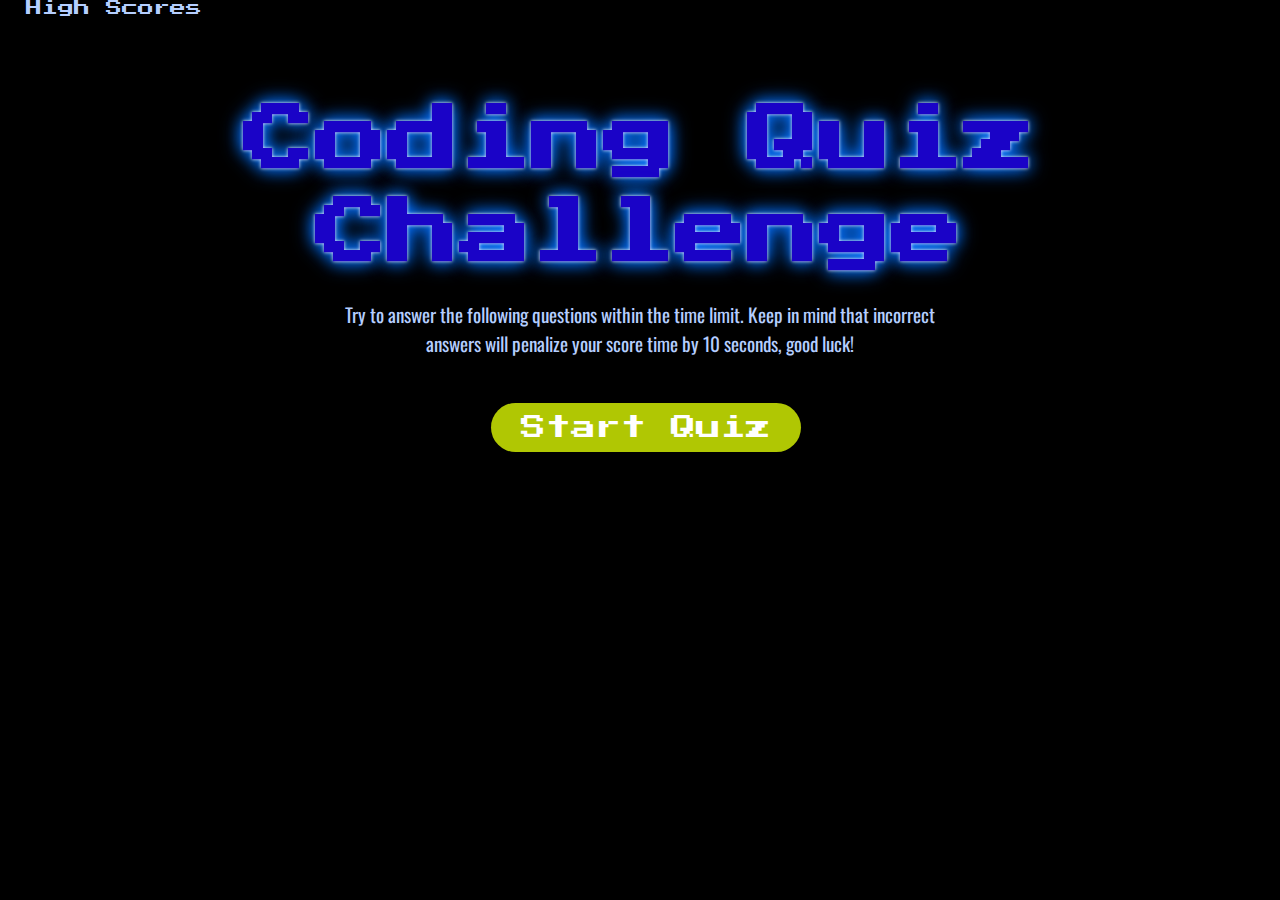
<file: index.html>
<!DOCTYPE html>
<html lang="en">

<head>
    <meta charset="UTF-8">
    <meta http-equiv="X-UA-Compatible" content="IE=edge">
    <meta name="viewport" content="width=device-width, initial-scale=1.0">
    <title>Quiz for Coders!</title>
    <link rel="stylesheet" href="./Press_Start_2P/css/style.css" />
    <link rel="stylesheet" href="./Press_Start_2P/css/quiz.css" />
    <link rel="preconnect" href="https://fonts.googleapis.com">
    <link rel="preconnect" href="https://fonts.gstatic.com" crossorigin>
    <link
        href="https://fonts.googleapis.com/css2?family=Bona+Nova&family=Odibee+Sans&family=Press+Start+2P&display=swap"
        rel="stylesheet">
    <link rel="preconnect" href="https://fonts.googleapis.com">
    <link rel="preconnect" href="https://fonts.gstatic.com" crossorigin>
    <link href="https://fonts.googleapis.com/css2?family=Oswald:wght@300&display=swap" rel="stylesheet">
    <link rel="manifest" href="/site.webmanifest">
</head>

<body>
    <header class="main-header">
        <a href="./Press_Start_2P/html/highscore.html">High Scores</a>
        <h1>Coding Quiz Challenge</h1>
    </header>

    <main>
        <section>
            <header>
                <p>Try to answer the following questions within the time limit. Keep in mind that incorrect answers will
                    penalize your score time by 10 seconds, good luck!</p>
            </header>
            <div>
                <a id="startBtn" href="./Press_Start_2P/html/quiz.html">
                    <button  class="startBtn">Start Quiz</button>
                </a>
            </div>
        </section>
    </main>
    <script src="./Press_Start_2P/javascript/quiz.js"></script>
</body>

</html>
</file>
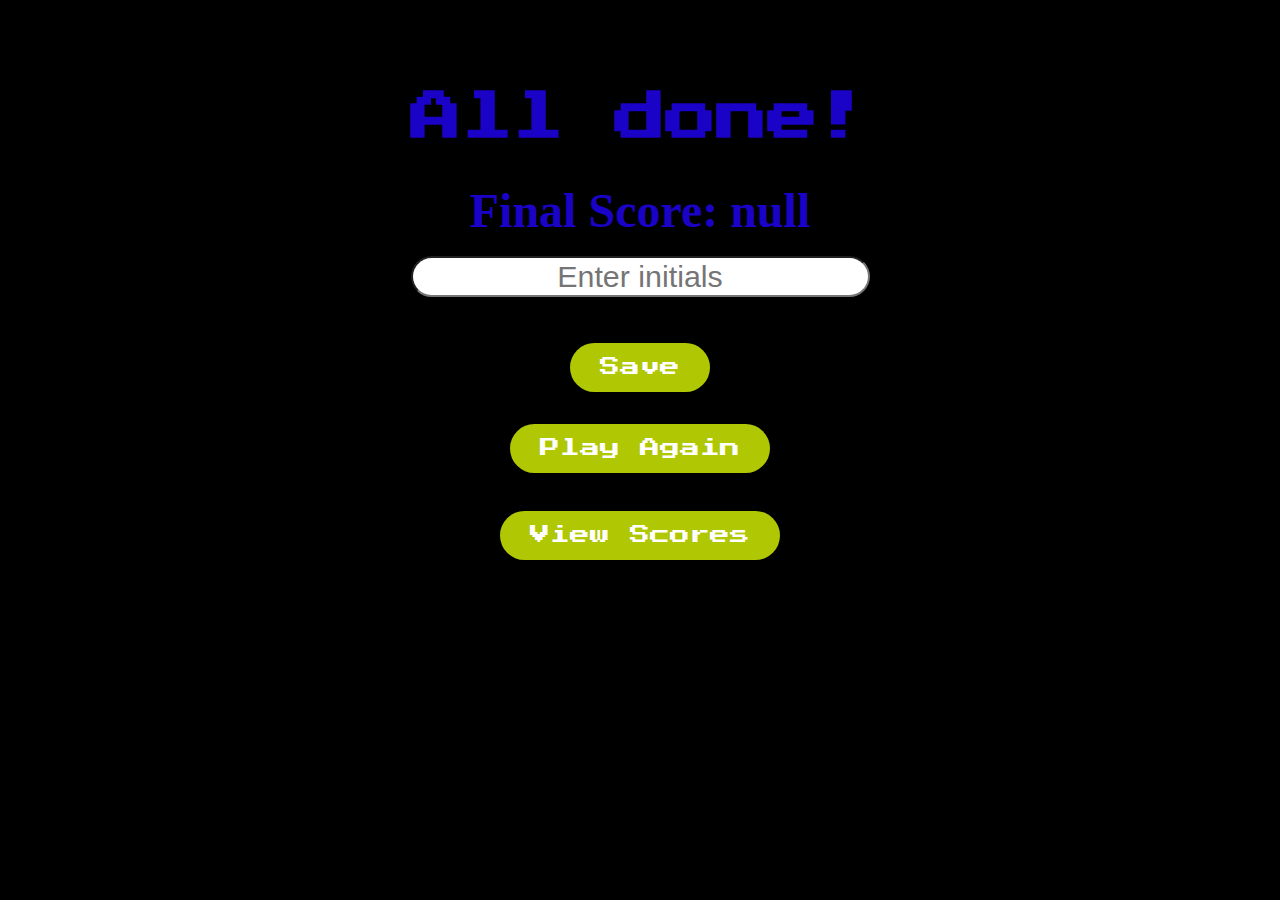
<file: finalscore.html>
<!DOCTYPE html>
<html lang="en">
<head>
    <meta charset="UTF-8">
    <meta http-equiv="X-UA-Compatible" content="IE=edge">
    <meta name="viewport" content="width=device-width, initial-scale=1.0">
    <title>Game Over</title>
    <link rel="stylesheet" href="./finalscore.css">
    <link rel="preconnect" href="https://fonts.googleapis.com">
    <link rel="preconnect" href="https://fonts.gstatic.com" crossorigin>
    <link href="https://fonts.googleapis.com/css2?family=Bona+Nova&family=Odibee+Sans&family=Press+Start+2P&display=swap" rel="stylesheet">
</head>
<body>
    <div class="container">
        <div id="end" class="flex-center flex-column">
            <h1>All done!</h1>
            <h2 id="finalScore"></h2>
            <form >
                <input
                type="text" 
                name="name"
                id="username"
                placeholder="Enter initials"/>

                <button class="btn" id="saveScoreBtn" type="submit" onclick="saveHighScore(event)" >Save</button>
            </form>
        </div>   
          <a href="index.html" class="btn">Play Again</a>
          <a href="./highscore.html" class="btn" id="scoreNames">View Scores</a>
    </div>
    <!-- <script src="./finalscore.js"></script> -->
    <script src="./endgame.js"></script>
</body>
</html>
</file>
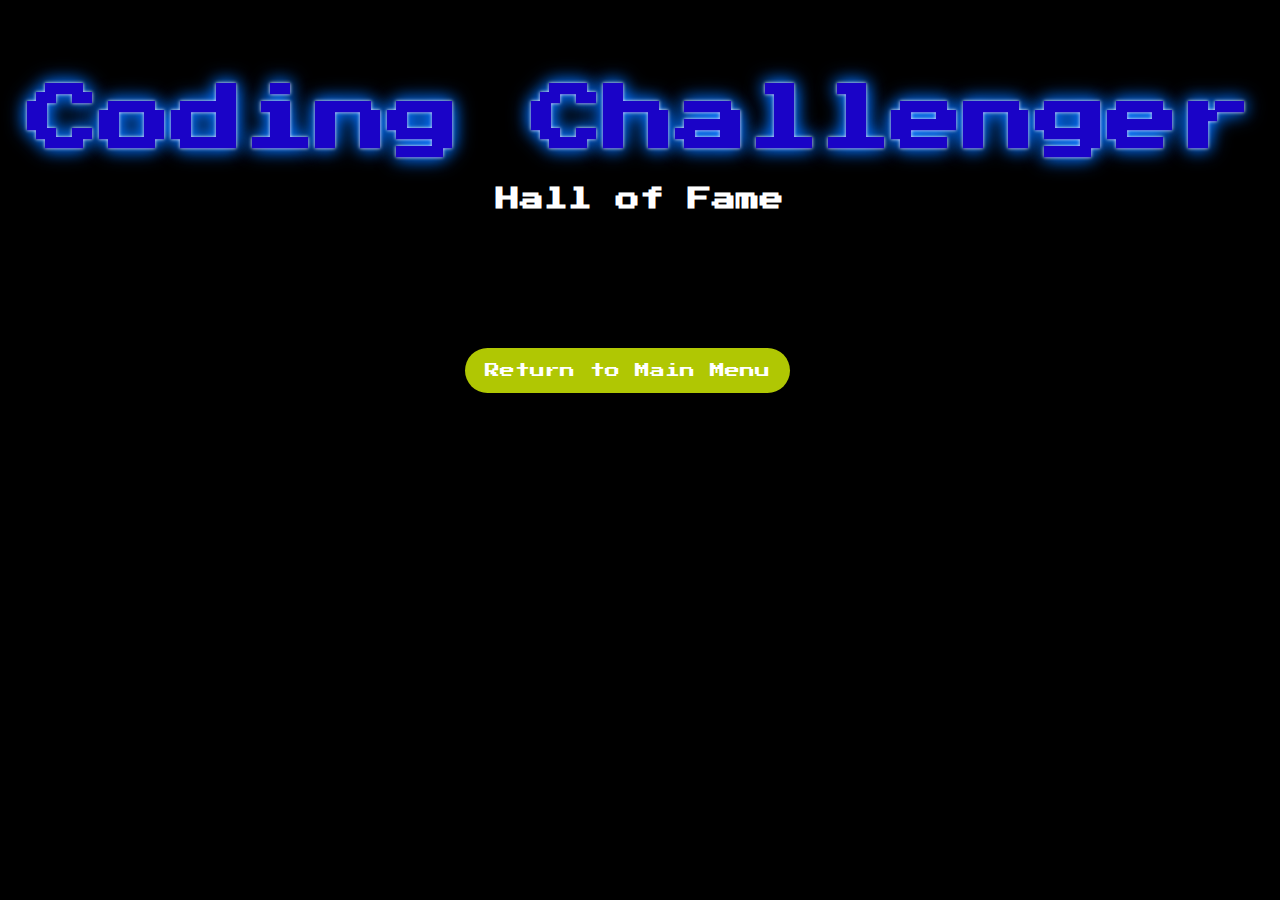
<file: highscore.html>
<!DOCTYPE html>
<html lang="en">
<head>
    <meta charset="UTF-8">
    <meta http-equiv="X-UA-Compatible" content="IE=edge">
    <meta name="viewport" content="width=device-width, initial-scale=1.0">
    <title>High Scores</title>
    <link rel="stylesheet" href="./style.css"/>
    <link rel="preconnect" href="https://fonts.googleapis.com">
    <link rel="preconnect" href="https://fonts.gstatic.com" crossorigin>
    <link href="https://fonts.googleapis.com/css2?family=Bona+Nova&family=Odibee+Sans&family=Press+Start+2P&display=swap" rel="stylesheet">
</head>
<body>
    <header class="main-header">
        <h1>Coding Challenger </h1>
        <h2 id="highscores"> Hall of Fame</h2>
    </header>

    <main>
        <section class="scoreListContainer">
            <div id="finalScore">
                <ul id="scoreList"><ul>
            </div> 
        </section>
        
    </main>
    <div>
        <a href="./index.html">
           <button id="returnBtn"> Return to Main Menu</button>
        </a>
       </div>
       <script src="./highscore.js"></script>
</body>
</html>
</file>
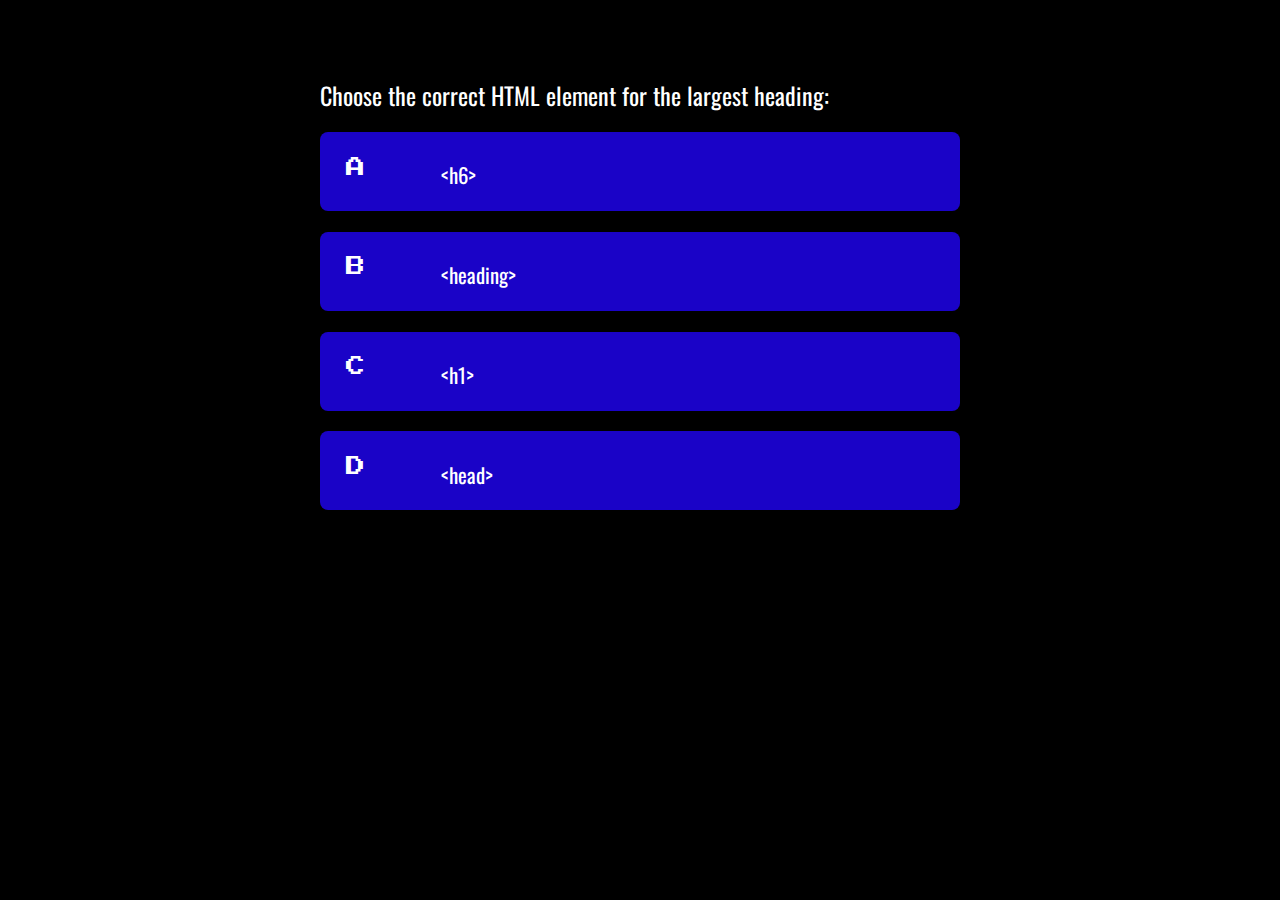
<file: quiz.html>
<!DOCTYPE html>
<html lang="en">
<head>
    <meta charset="UTF-8">
    <meta http-equiv="X-UA-Compatible" content="IE=edge">
    <meta name="viewport" content="width=device-width, initial-scale=1.0">
    <title>Quiz Questions</title>
    <link rel="stylesheet" href="./quiz.css">
    <link rel="preconnect" href="https://fonts.googleapis.com">
    <link rel="preconnect" href="https://fonts.gstatic.com" crossorigin>
    <link href="https://fonts.googleapis.com/css2?family=Bona+Nova&family=Odibee+Sans&family=Press+Start+2P&display=swap" rel="stylesheet"><link rel="preconnect" href="https://fonts.googleapis.com">
    <link rel="preconnect" href="https://fonts.gstatic.com" crossorigin>
    <link href="https://fonts.googleapis.com/css2?family=Oswald:wght@300&display=swap" rel="stylesheet">
    <link rel="stylesheet" href="https://cdnjs.cloudflare.com/ajax/libs/animate.css/4.1.1/animate.min.css"
  />
</head>
<body>
    <header>
        <h2 class="timer"></h2>
    </header>
    <div class="quizBox">
        <div id="question"></div>
        <div class="choice-container">
            <p class="choice-prefix">A</p>
            <p class="choice-text" data-number= "1"></p>
        </div>
        <div class="choice-container">
            <p class="choice-prefix">B</p>
            <p class="choice-text" data-number= "2"></p>
        </div>
        <div class="choice-container">
            <p class="choice-prefix">C</p>
            <p class="choice-text" data-number= "3"></p>
        </div>
        <div class="choice-container">
            <p class="choice-prefix">D</p>
            <p class="choice-text" data-number= "4"></p>
        </div>
    
        <a href="./finalscore.html"></a>
    </div>
    <script src="./quiz.js"></script>
</body>
</html>
</file>
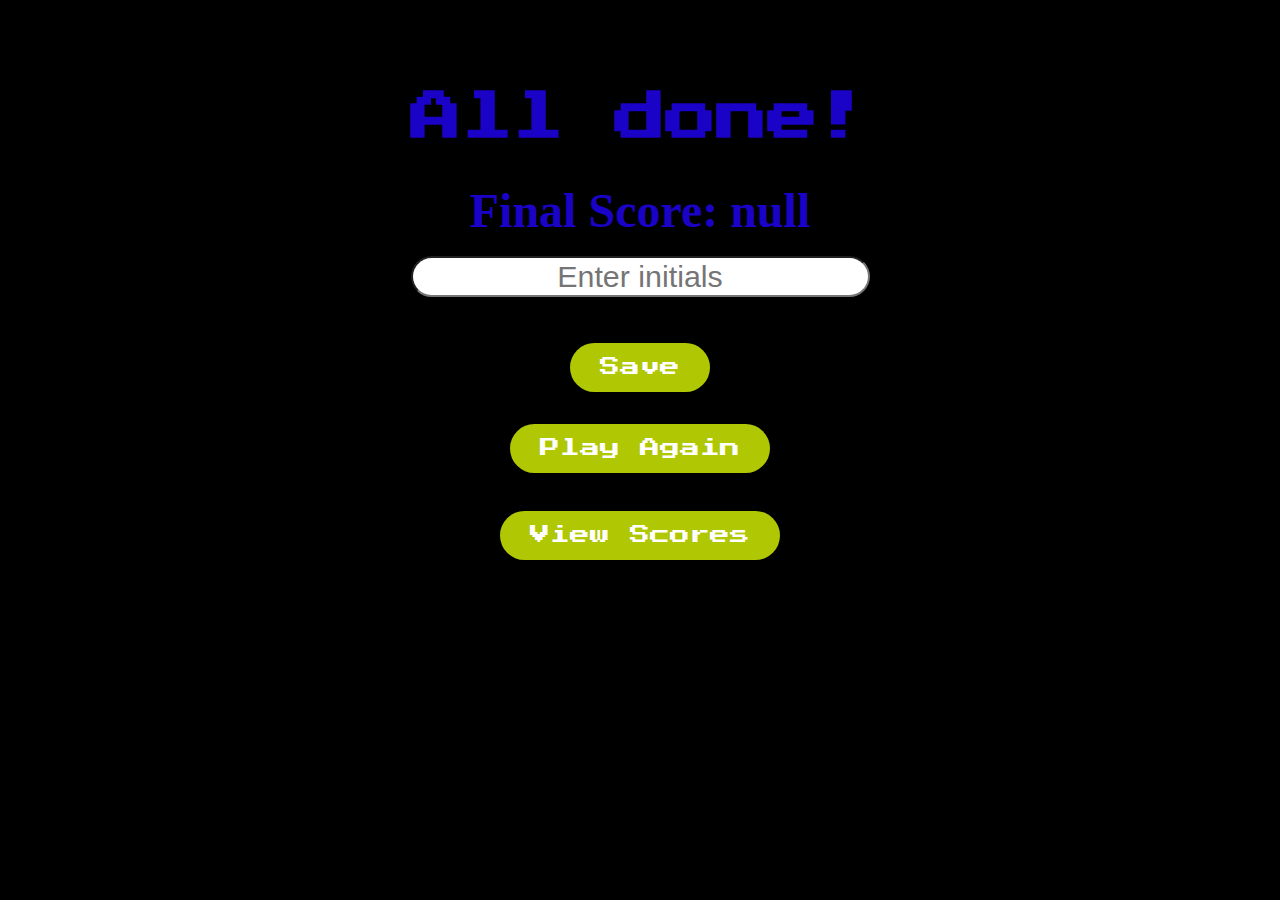
<file: Press_Start_2P/html/finalscore.html>
<!DOCTYPE html>
<html lang="en">

<head>
    <meta charset="UTF-8">
    <meta http-equiv="X-UA-Compatible" content="IE=edge">
    <meta name="viewport" content="width=device-width, initial-scale=1.0">
    <title>Game Over</title>
    <link rel="stylesheet" href="../css/finalscore.css">
    <link rel="preconnect" href="https://fonts.googleapis.com">
    <link rel="preconnect" href="https://fonts.gstatic.com" crossorigin>
    <link
        href="https://fonts.googleapis.com/css2?family=Bona+Nova&family=Odibee+Sans&family=Press+Start+2P&display=swap"
        rel="stylesheet">
</head>

<body>
    <div class="container">
        <div id="end" class="flex-center flex-column">
            <h1>All done!</h1>
            <h2 id="finalScore"></h2>
            <form>
                <input type="text" name="name" id="username" placeholder="Enter initials" />

                <button class="btn" id="saveScoreBtn" type="submit" onclick="saveHighScore(event)">Save</button>
            </form>
        </div>
        <a href="../../index.html" class="btn">Play Again</a>
        <a href="./highscore.html" class="btn" id="scoreNames">View Scores</a>
    </div>
    <!-- <script src="./finalscore.js"></script> -->
    <script src="../javascript/endgame.js"></script>
</body>

</html>
</file>
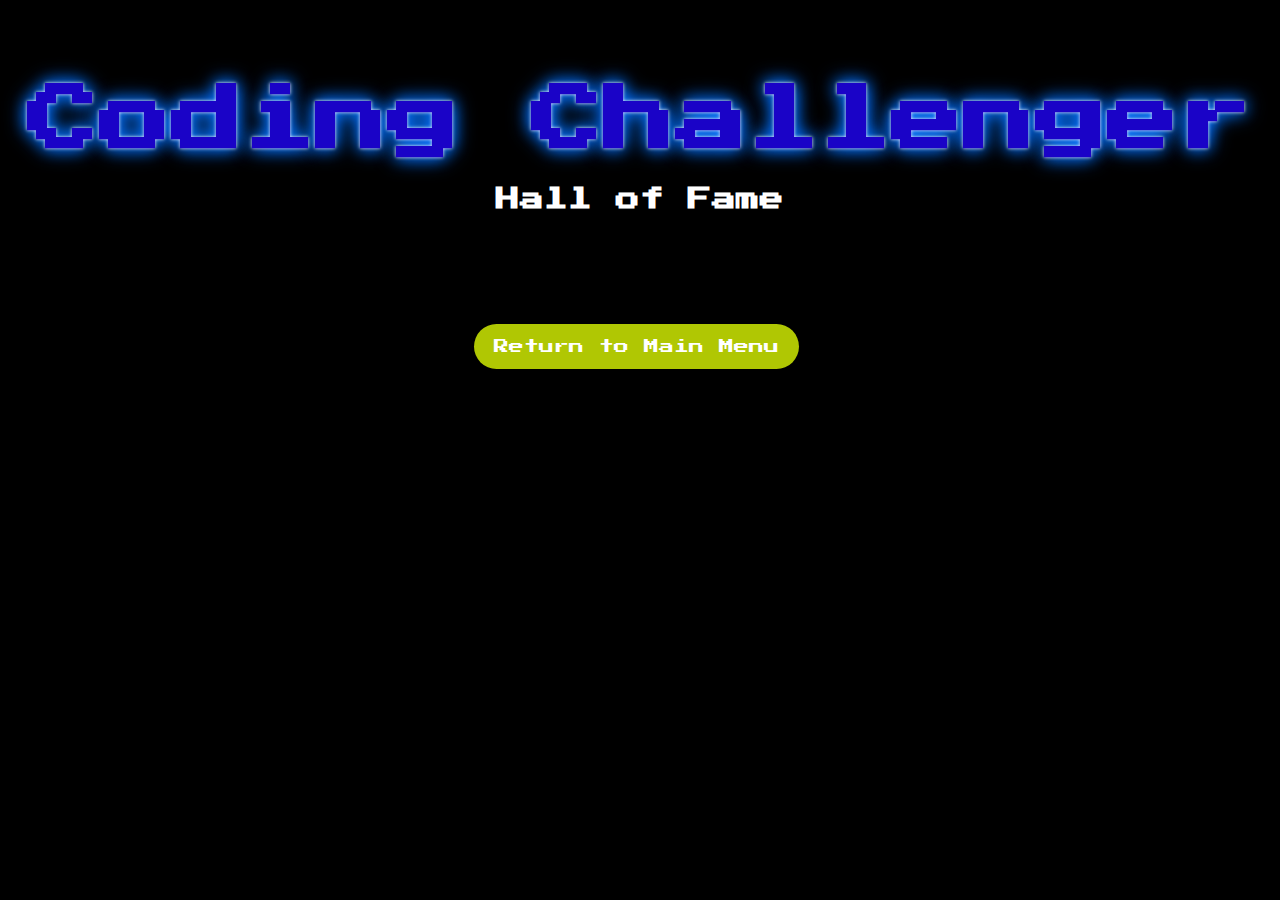
<file: Press_Start_2P/html/highscore.html>
<!DOCTYPE html>
<html lang="en">
<head>
    <meta charset="UTF-8">
    <meta http-equiv="X-UA-Compatible" content="IE=edge">
    <meta name="viewport" content="width=device-width, initial-scale=1.0">
    <title>High Scores</title>
    <link rel="stylesheet" href="../css/style.css"/>
    <link rel="preconnect" href="https://fonts.googleapis.com">
    <link rel="preconnect" href="https://fonts.gstatic.com" crossorigin>
    <link href="https://fonts.googleapis.com/css2?family=Bona+Nova&family=Odibee+Sans&family=Press+Start+2P&display=swap" rel="stylesheet">
</head>
<body>
    <header class="main-header">
        <h1>Coding Challenger </h1>
        <h2 id="highscores"> Hall of Fame</h2>
    </header>

    <main>
        <section class="scoreListContainer">
            <div id="finalScore">
                <ul id="scoreList"><ul>
            </div> 
        </section>
        
    </main>
    <div>
        <a href="../../index.html">
           <button id="returnBtn"> Return to Main Menu</button>
        </a>
       </div>
       <script src="../javascript/highscore.js"></script>
</body>
</html>
</file>
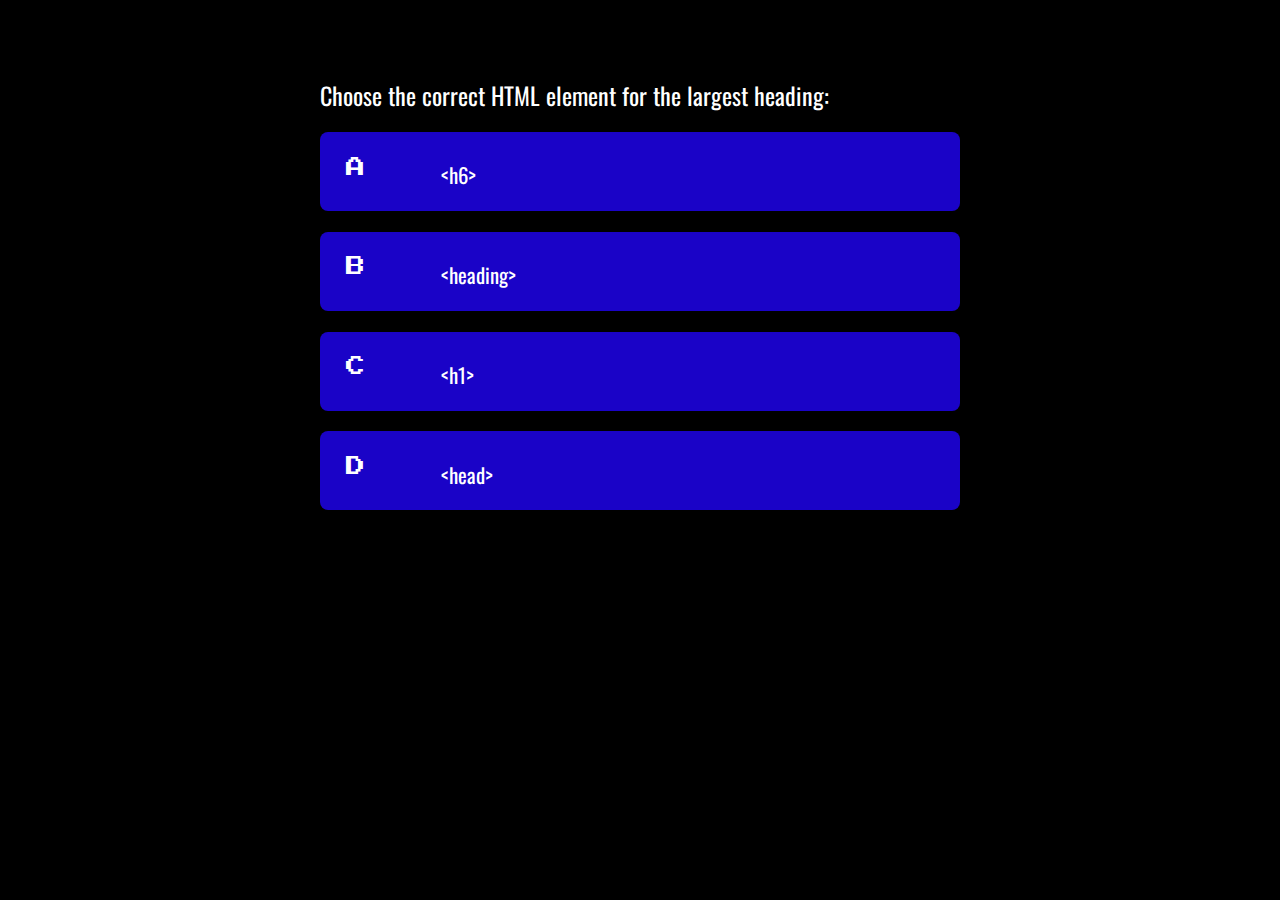
<file: Press_Start_2P/html/quiz.html>
<!DOCTYPE html>
<html lang="en">

<head>
    <meta charset="UTF-8">
    <meta http-equiv="X-UA-Compatible" content="IE=edge">
    <meta name="viewport" content="width=device-width, initial-scale=1.0">
    <title>Quiz Questions</title>
    <link rel="stylesheet" href="../css/quiz.css">
    <link rel="preconnect" href="https://fonts.googleapis.com">
    <link rel="preconnect" href="https://fonts.gstatic.com" crossorigin>
    <link
        href="https://fonts.googleapis.com/css2?family=Bona+Nova&family=Odibee+Sans&family=Press+Start+2P&display=swap"
        rel="stylesheet">
    <link rel="preconnect" href="https://fonts.googleapis.com">
    <link rel="preconnect" href="https://fonts.gstatic.com" crossorigin>
    <link href="https://fonts.googleapis.com/css2?family=Oswald:wght@300&display=swap" rel="stylesheet">
    <link rel="stylesheet" href="https://cdnjs.cloudflare.com/ajax/libs/animate.css/4.1.1/animate.min.css" />
</head>

<body>
    <header>
        <h2 class="timer"></h2>
    </header>
    <div class="quizBox">
        <div id="question"></div>
        <div class="choice-container">
            <p class="choice-prefix">A</p>
            <p class="choice-text" data-number="1"></p>
        </div>
        <div class="choice-container">
            <p class="choice-prefix">B</p>
            <p class="choice-text" data-number="2"></p>
        </div>
        <div class="choice-container">
            <p class="choice-prefix">C</p>
            <p class="choice-text" data-number="3"></p>
        </div>
        <div class="choice-container">
            <p class="choice-prefix">D</p>
            <p class="choice-text" data-number="4"></p>
        </div>

        <a href="./finalscore.html"></a>
    </div>
    <script src="../javascript/quiz.js"></script>
</body>

</html>
</file>
<file: Press_Start_2P/css/style.css>
* {
  box-sizing: border-box;
}

body {
  background-color: rgb(0, 0, 0);
  padding: 0px;
  margin: 0px;
}

a {
  padding-top: 2%;
  padding-left: 2%;
  text-decoration: none;
  color: rgb(181, 206, 255);
  font-family: "Press Start 2P", cursive;
}

h1 {
  padding-top: 2%;
  font-family: "Press Start 2P", cursive;
  font-size: 4.5rem;
  text-align: center;
  color: rgb(26, 3, 199);
  line-height: 1.3;
  margin-bottom: auto;
  text-shadow: 0 0 0.05em #fff, 0 0 0.2em #0571fe, 0 0 0.3em #0571fe;
}

main {
  display: flex;
  flex-wrap: wrap;
  color: rgb(181, 206, 255);
  margin-left: 20%;
  margin-right: 20%;
  padding-left: 5%;
  padding-right: 5%;
  font-size: 1.2rem;
  font-family: "Oswald", sans-serif;
  text-align: center;
}

.startBtn {
  border: none;
  background-color: rgb(176, 199, 3);
  border-radius: 25px;
  color: hsl(0, 0%, 100%);
  display: inline-block;
  font-family: "Press Start 2P", cursive;
  font-size: 25px;
  line-height: 25px;
  padding: 12px 30px;
  text-align: center;

  cursor: pointer;
  /* margin-left: 22%; */
  margin-top: 4%;
}

.startBtn:hover {
  cursor: pointer;
  box-shadow: 0 0.4rem 1.4rem 0 rgba(176, 199, 3, 0.6);
  transition: transform 150ms;
  transform: scale(1.03);
}
.startBtn:active {
  background-color: rgb(176, 199, 3);
  box-shadow: 0 5px #666;
  transform: translateY(4px);
}

.startBtn[disabled] {
  cursor: default;
  background: #c0c7cf;
}

.end-form-container {
  width: 100%;
  display: flex;
  flex-direction: column;
  align-items: center;
  max-width: 30rem;
}

#username {
  margin-bottom: 3rem;
  width: 100%;
  outline: none;
}

#saveScoreBtn {
  border: none;
}

h2 {
  font-family: "Press Start 2P", cursive;
  color: rgb(255, 255, 255);
  text-align: center;
}

#returnBtn {
  border: none;
  background-color: rgb(176, 199, 3);
  border-radius: 25px;
  color: hsl(0, 0%, 100%);
  display: inline-block;
  font-family: "Press Start 2P", cursive;
  font-size: 15px;
  line-height: 25px;
  padding: 10px 20px;
  text-align: center;
  cursor: pointer;
  margin-left: 35%;
  margin-top: 5%;
}

#scoreList {
  list-style-type: decimal;
}

#clip-art {
  height: 200px;
  animation: ease-in;
  animation-duration: 6s;
}

.scoreListContainer {
  margin-left: 40%;
  font-size: 1.8rem;
}
</file>
<file: Press_Start_2P/css/quiz.css>
* {
    box-sizing: border-box;
  }

body {
    background-color:rgb(0,0,0);
    padding: 0px;
    margin: 0px;
}

h2 {
    display: flex;
    margin-top: 3%;
    margin-left: 80%;
    color:rgb(255,255,255);
    font-family: 'Press Start 2P', cursive;
    font-size: 1.2rem;
}

.quizBox {
     display: flex; 
     flex-wrap: wrap; 
    color: rgb(255, 255, 255);
    margin-top: 3%;
    margin-left: 5%;
    margin-right: 5%;
    padding-left: 20%;
    padding-right: 20%;
    text-align: center;
    font-size: 1rem;
}

#question {
    font-size: 1.5rem;
    padding-bottom: 3%;
    font-family: 'Oswald', sans-serif;
}

.choice-container {
    display: flex;
    margin-bottom: 1.3rem;
    width: 100%;
    border-radius: 8px;
    background-color: rgb(26,3,199);
    font-size: 1rem;
}

.choice-container:hover {
    cursor: pointer;
    box-shadow: 0 0.4rem 1.4rem 0 rgba(8,144,244,0.6);
    transition: transform 150ms;
    transform: scale(1.03);
}

.choice-prefix {
    padding-left: 4%;
    padding-right: 4%;
    padding-top: 1%;
    color: white;
    font-size: 1.2rem;
    font-family: 'Press Start 2P', cursive;
    
}

.choice-text {
    font-size: 1.3rem;
    padding-top: 1%;
    padding-left: 8%;
    width: 100%;
    font-family: 'Oswald', sans-serif;
    text-align: left;
}

.correct {
    background: green;
}

.incorrect {
    background:red;
}


@media screen and (max-width: 768px) {
    .choice-container{
        min-width: 40rem;
    }
}
</file>
<file: finalscore.css>
* {
    box-sizing: border-box;
  }

body {
    background-color:rgb(0, 0, 0);
    padding: 0px;
    margin: 0px;
}

.btn {
    border: none;
    background-color: rgb(176,199,3);
    border-radius: 25px;   
    color: hsl(0, 0%, 100%);
    font-size: 20px;
    line-height: 25px;
    padding: 12px 30px;
    cursor: pointer;
    text-decoration: none;
    font-family: 'Press Start 2P', cursive;
    margin-bottom: 3%;
}


.btn:hover {
    cursor: pointer;
    box-shadow: 0 0.4rem 1.4rem 0 rgba(176,199,3,0.6);
    transition: transform 150ms;
    transform: scale(1.03);
}
.btn:active {
    background-color: rgb(176,199,3);
    box-shadow: 0 5px #666;
    transform: translateY(4px);
}

.btn[disabled]:hover {
    cursor: not-allowed;
    background: #c0c7cf;
  }
  
  

.container, form, input {
    width: 100%;
    display: flex;
    flex-direction: column;
    align-items: center;
    margin-bottom: 4%;
    text-align: center;
    color: rgb(26,3,199);
    border-radius: 25px; 
    
    
}

h1 {
    font-size: 3.2rem;
    font-family: 'Press Start 2P', cursive;
    margin-top: 20%;
}

input {
    font-size: 1.9rem;
    margin-bottom: 10%;
}

#finalScore {
    font-size: 3rem;
    margin-bottom: 4%;
}
</file>
<file: style.css>
* {
    box-sizing: border-box;
  }

body {
    background-color:rgb(0,0,0);
    padding: 0px;
    margin: 0px;
}


a {
    display: flex;
    padding-top: 2%;
    padding-left: 2%;
    text-decoration: none;
    color: rgb(181,206,255);
    font-family: 'Press Start 2P', cursive;
}



h1 {
    padding-top: 2%;
    font-family: 'Press Start 2P', cursive;
    font-size: 4.5rem;
    text-align: center;
    color: rgb(26,3,199);
    line-height: 1.3;
    margin-bottom: auto;
    text-shadow: 0 0 0.05em #fff, 0 0 0.2em #0571fe, 0 0 0.3em #0571fe;
}

main {
    display: flex;
    flex-wrap: wrap;
    color: rgb(181,206,255);
    margin-left: 20%;
    margin-right: 20%;
    padding-left: 5%;
    padding-right: 5%;
    font-size: 1.2rem;
    font-family: 'Oswald', sans-serif;
    text-align: center;
} 


.startBtn {
    border: none;
    background-color: rgb(176,199,3);
    border-radius: 25px;   
    color: hsl(0, 0%, 100%);
    display: inline-block;
    font-family: 'Press Start 2P', cursive;
    font-size: 25px;
    line-height: 25px;
    padding: 12px 30px;
    text-align: center;
    cursor: pointer;
    margin-left: 22%;
    margin-top: 4%;
  }

.startBtn:hover {
    cursor: pointer;
    box-shadow: 0 0.4rem 1.4rem 0 rgba(176,199,3,0.6);
    transition: transform 150ms;
    transform: scale(1.03);
}
.startBtn:active {
    background-color: rgb(176,199,3);
    box-shadow: 0 5px #666;
    transform: translateY(4px);
}


.startBtn[disabled] {
  cursor: default;
  background: #c0c7cf;
}



.end-form-container {
    width: 100%;
    display: flex;
    flex-direction: column;
    align-items: center;
    max-width: 30rem;
}


#username {
    margin-bottom: 3rem;
    width: 100%;
    outline: none;
}

#saveScoreBtn {
    border:none;
}

h2 {
    font-family: 'Press Start 2P', cursive;
    color: rgb(255,255,255);
    text-align: center;
}

#returnBtn {
    border: none;
    background-color: rgb(176,199,3);
    border-radius: 25px;   
    color: hsl(0, 0%, 100%);
    display: inline-block;
    font-family: 'Press Start 2P', cursive;
    font-size: 15px;
    line-height: 25px;
    padding: 10px 20px;
    text-align: center;
    cursor: pointer;
    margin-left: 35%;
    margin-top: 5%;
  }


  #scoreList {
    list-style-type:decimal;
}

#clip-art{
    height: 200px;
    animation: ease-in;
    animation-duration: 6s;
    animate__backInDown
}

.scoreListContainer {
    margin-left: 40%;
    font-size: 1.8rem;
}
</file>
<file: quiz.css>
* {
    box-sizing: border-box;
  }

body {
    background-color:rgb(0,0,0);
    padding: 0px;
    margin: 0px;
}

h2 {
    display: flex;
    margin-top: 3%;
    margin-left: 80%;
    color:rgb(255,255,255);
    font-family: 'Press Start 2P', cursive;
    font-size: 1.2rem;
}

.quizBox {
     display: flex; 
     flex-wrap: wrap; 
    color: rgb(255, 255, 255);
    margin-top: 3%;
    margin-left: 5%;
    margin-right: 5%;
    padding-left: 20%;
    padding-right: 20%;
    text-align: center;
    font-size: 1rem;
}

#question {
    font-size: 1.5rem;
    padding-bottom: 3%;
    font-family: 'Oswald', sans-serif;
}

.choice-container {
    display: flex;
    margin-bottom: 1.3rem;
    width: 100%;
    border-radius: 8px;
    background-color: rgb(26,3,199);
    font-size: 1rem;
}

.choice-container:hover {
    cursor: pointer;
    box-shadow: 0 0.4rem 1.4rem 0 rgba(8,144,244,0.6);
    transition: transform 150ms;
    transform: scale(1.03);
}

.choice-prefix {
    padding-left: 4%;
    padding-right: 4%;
    padding-top: 1%;
    color: white;
    font-size: 1.2rem;
    font-family: 'Press Start 2P', cursive;
    
}

.choice-text {
    font-size: 1.3rem;
    padding-top: 1%;
    padding-left: 8%;
    width: 100%;
    font-family: 'Oswald', sans-serif;
    text-align: left;
}

.correct {
    background: green;
}

.incorrect {
    background:red;
}


@media screen and (max-width: 768px) {
    .choice-container{
        min-width: 40rem;
    }
}
</file>
<file: Press_Start_2P/css/finalscore.css>
* {
    box-sizing: border-box;
  }

body {
    background-color:rgb(0, 0, 0);
    padding: 0px;
    margin: 0px;
}

.btn {
    border: none;
    background-color: rgb(176,199,3);
    border-radius: 25px;   
    color: hsl(0, 0%, 100%);
    font-size: 20px;
    line-height: 25px;
    padding: 12px 30px;
    cursor: pointer;
    text-decoration: none;
    font-family: 'Press Start 2P', cursive;
    margin-bottom: 3%;
}


.btn:hover {
    cursor: pointer;
    box-shadow: 0 0.4rem 1.4rem 0 rgba(176,199,3,0.6);
    transition: transform 150ms;
    transform: scale(1.03);
}
.btn:active {
    background-color: rgb(176,199,3);
    box-shadow: 0 5px #666;
    transform: translateY(4px);
}

.btn[disabled]:hover {
    cursor: not-allowed;
    background: #c0c7cf;
  }
  
  

.container, form, input {
    width: 100%;
    display: flex;
    flex-direction: column;
    align-items: center;
    margin-bottom: 4%;
    text-align: center;
    color: rgb(26,3,199);
    border-radius: 25px; 
    
    
}

h1 {
    font-size: 3.2rem;
    font-family: 'Press Start 2P', cursive;
    margin-top: 20%;
}

input {
    font-size: 1.9rem;
    margin-bottom: 10%;
}

#finalScore {
    font-size: 3rem;
    margin-bottom: 4%;
}
</file>
